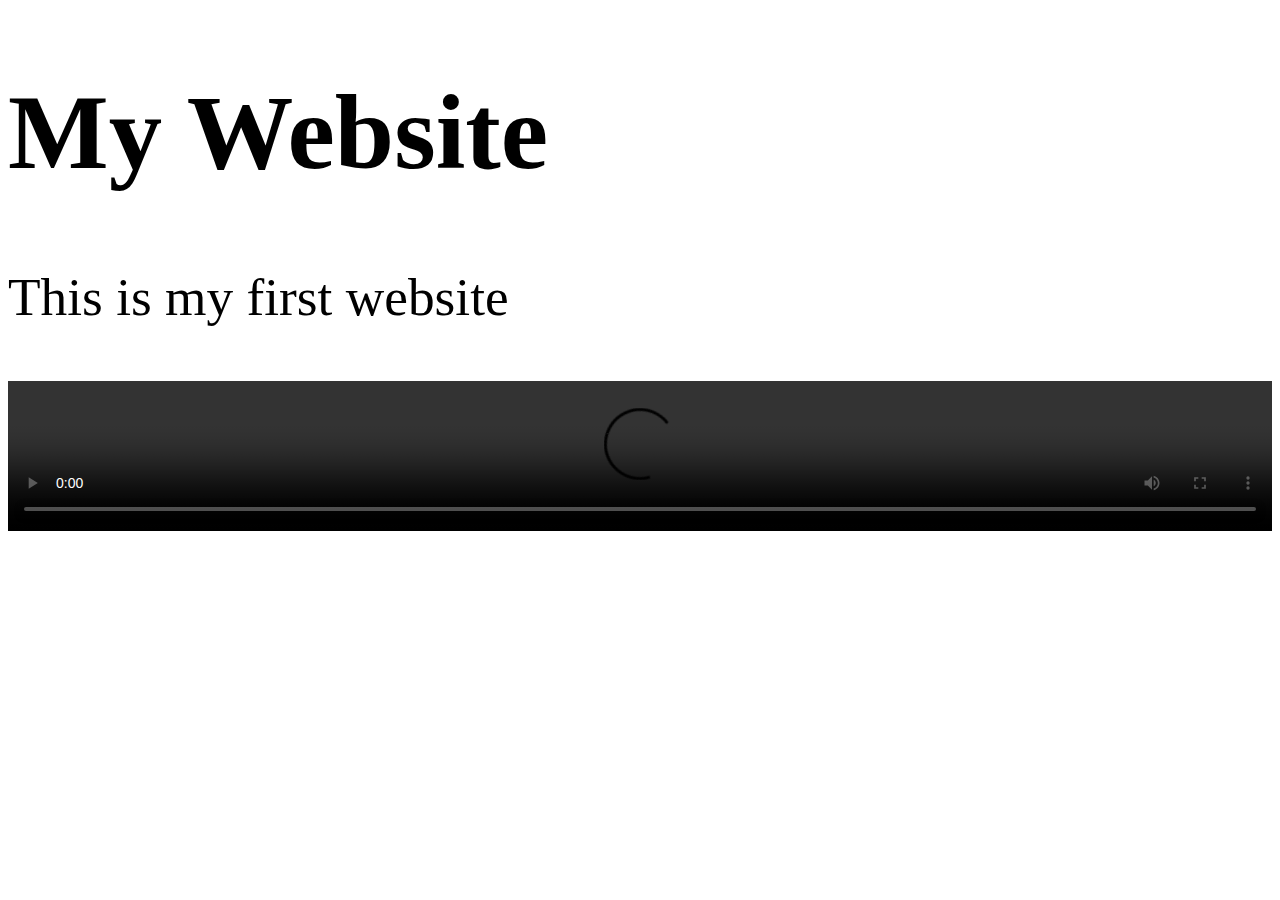
<file: index.html>
<!DOCTYPE html>
<html>
  <head>
    <link href="css/styles.css" rel="stylesheet">
  </head>
  <body>

    <h1>My Website</h1>

    <p>This is my first website</p>
	<video src="https://jxcdn.vod.pptv.com/b17c0fb32b0a20aacc989fee3e0c25f7.m3u8?fpp.ver=1.0.0&k=e8d7da046c9e154d8613a6b670f28171-f824-1573915561%26segment%3D52a4e7d3_52a4cde3_1573901161%26bppcataid%3D26&vvid=C43D79CF-A0FC-4F89-93DB-19A27CAD9310&type=mpptv" width="100%" height="20%" controls="controls" id="movie"></video></body>
</html>
</file>
<file: css/styles.css>
body
{
  font-size: 40pt;
  background:#FFFFFF;
}
</file>
